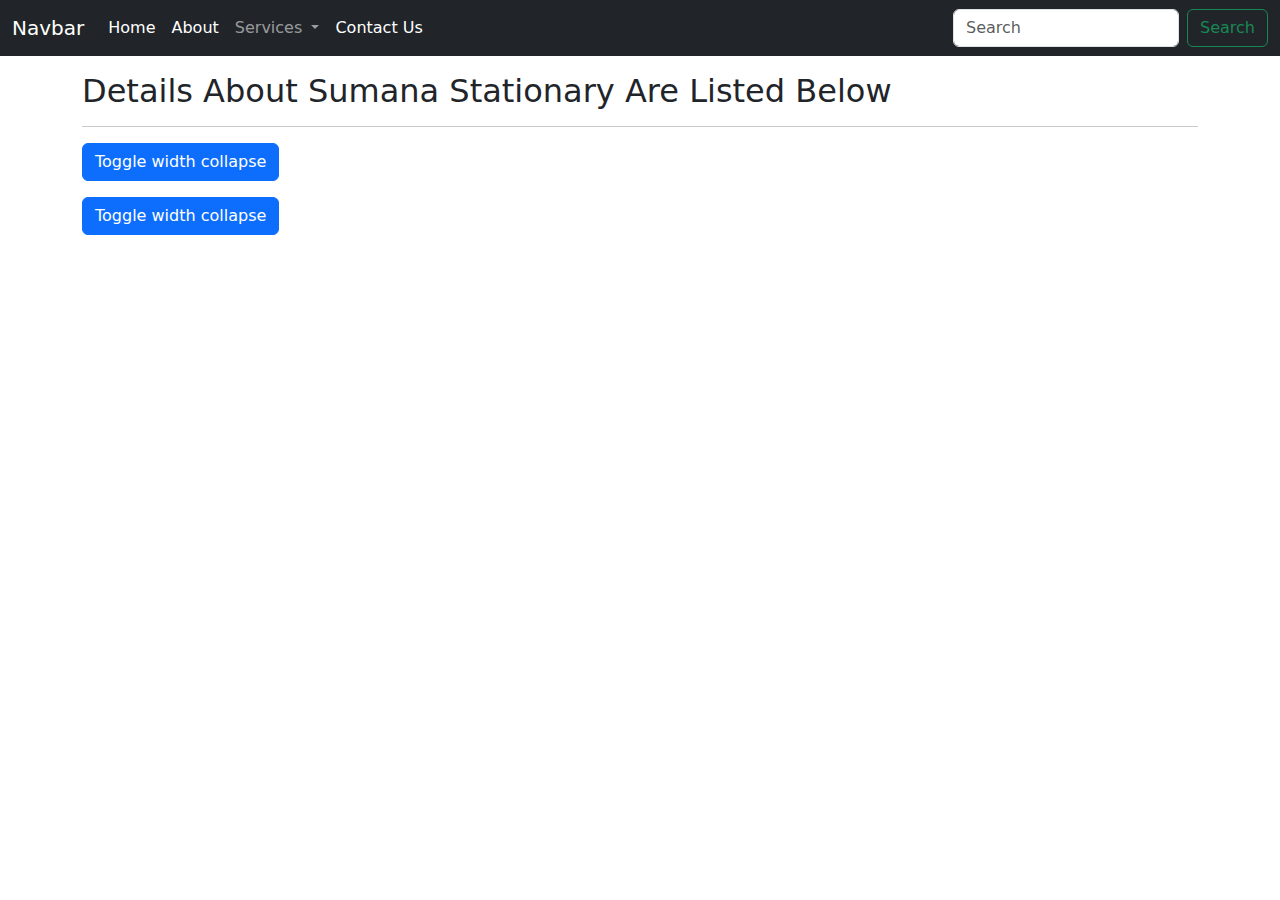
<file: about.html>
<!doctype html>
<html lang="en">

<head>
  <meta charset="utf-8">
  <meta name="viewport" content="width=device-width, initial-scale=1">
  <title> About Stationary shop website</title>
  <link href="https://cdn.jsdelivr.net/npm/bootstrap@5.3.3/dist/css/bootstrap.min.css" rel="stylesheet"
    integrity="sha384-QWTKZyjpPEjISv5WaRU9OFeRpok6YctnYmDr5pNlyT2bRjXh0JMhjY6hW+ALEwIH" crossorigin="anonymous">
</head>

<body>
  <!-- our code starts here -->
  <nav class="navbar navbar-expand-lg navbar-dark bg-dark">
    <div class="container-fluid">
      <a class="navbar-brand" href="#">Navbar</a>
      <button class="navbar-toggler" type="button" data-bs-toggle="collapse" data-bs-target="#navbarSupportedContent"
        aria-controls="navbarSupportedContent" aria-expanded="false" aria-label="Toggle navigation">
        <span class="navbar-toggler-icon"></span>
      </button>
      <div class="collapse navbar-collapse" id="navbarSupportedContent">
        <ul class="navbar-nav me-auto mb-2 mb-lg-0">
          <li class="nav-item">
            <a class="nav-link active" aria-current="page" href="/">Home</a>
          </li>
          <li class="nav-item">
            <a class="nav-link active" aria-current="page" href="/about.html">About</a>
          </li>

          <li class="nav-item dropdown">
            <a class="nav-link dropdown-toggle" href="#" role="button" data-bs-toggle="dropdown" aria-expanded="false">
              Services
            </a>
            <ul class="dropdown-menu">
              <li><a class="dropdown-item" href="#/services.html">Stationary</a></li>
              <li><a class="dropdown-item" href="#/services.html">Xerox</a></li>
              <li>
                <hr class="dropdown-divider"><!--yek pxi yek dekhaux-->
              </li>
              <li><a class="dropdown-item" href="#/services.html">Something else here</a></li>
            </ul>
          </li>
          <li class="nav-item">
            <a class="nav-link active" aria-current="page" href="/contact.html">Contact Us</a>
          </li>
        </ul>
        <form class="d-flex" role="search">
          <input class="form-control me-2" type="search" placeholder="Search" aria-label="Search">
          <button class="btn btn-outline-success" type="submit">Search</button>
        </form>
      </div>
    </div>
  </nav>

  <div class="container mt-3">
    <h2>Details About Sumana Stationary Are Listed Below</h2>
    <hr>
    <p>
      <button class="btn btn-primary" type="button" data-bs-toggle="collapse" data-bs-target="#collapseWidthExample"
        aria-expanded="false" aria-controls="collapseWidthExample">
        Toggle width collapse
      </button>
    </p>
    <div style="min-height: 120px;">
      <div class="collapse collapse-Vertical" id="collapseWidthExample">
        <div class="card card-body" style="width: 300px;">
          This is some placeholder content for a horizontal collapse. It's hidden by default and shown when triggered.
        </div>
      </div>

      <p>
        <button class="btn btn-primary" type="button" data-bs-toggle="collapse" data-bs-target="#collapseWidthExample"
          aria-expanded="false" aria-controls="collapseWidthExample">
          Toggle width collapse
        </button>
      </p>
      <div style="min-height: 120px;">
        <div class="collapse collapse-Vertical" id="collapseWidthExample">
          <div class="card card-body" style="width: 300px;">
            This is some placeholder content for a horizontal collapse. It's hidden by default and shown when triggered.
          </div>
        </div>
      </div>
    </div>

    <!-- <div class="accordion" accordionExample>
      <div class="card">
        <div class="card-header" id="headingOne">
          <h2 class="mb-0">
            <button class="btn btn-link collapsed" type="button" data-toggle="collapse" data-target="#collapseOne"
              aria-expanded="false" aria-controls="collapsedOne">
              How we get started?

            </button>
          </h2>
        </div>
        <div id="collapseOne" class="collapse" aria-labelledby="headingOne" data-parent="#accordionExample">
          <div class="card-body">Lorem ipsum dolor, sit amet consectetur adipisicing elit. Fugit libero laboriosam
            totam. Molestias dolore labore obcaecati alias! Beatae, ut. Voluptas dignissimos rem, omnis est quas
            reprehenderit ipsa? Assumenda excepturi voluptatum eum, nesciunt dolorum ab laboriosam dicta inventore ipsam
            sapiente odit numquam. Sit quae temporibus nemo vero odio illum eveniet atque suscipit quia reprehenderit
            repellendus, voluptatum eum eius, at, iste ipsa. Laborum tempora dolorum et totam amet sapiente quam id
            quas, rem maiores placeat suscipit optio harum, consequuntur itaque porro odit. Quia harum distinctio in id
            obcaecati molestias officia, facere cumque tenetur sequi aliquam quaerat itaque sapiente voluptas? Excepturi
            veritatis optio iusto perferendis. Quia, praesentium. Praesentium provident voluptate veritatis commodi quos
            optio quisquam facilis maiores natus voluptas.
            Accusantium doloremque magnam ut obcaecati consectetur. Inventore.
          </div>
        </div>
      </div>
      <div class="card">
        <div class="card-header" id="headingTwo">
          <h2 class="mb-0">
            <button class="btn btn-link collapsed" type="button" data-toggle="collapse" data-target="#collapseOTwo"
              aria-expanded="false" aria-controls="collapsedTwo">
              Who is the owner of this stationary?

            </button>
          </h2>
        </div>
        <div id="collapseOne" class="collapse" aria-labelledby="headingOTwo" data-parent="#accordionExample">
          <div class="card-body">Lorem ipsum dolor, sit amet consectetur adipisicing elit. Fugit libero laboriosam
            totam. Molestias dolore labore obcaecati alias! Beatae, ut. Voluptas dignissimos rem, omnis est quas
            reprehenderit ipsa? Assumenda excepturi voluptatum eum, nesciunt dolorum ab laboriosam dicta inventore ipsam
            sapiente odit numquam. Sit quae temporibus nemo vero odio illum eveniet atque suscipit quia reprehenderit
            repellendus, voluptatum eum eius, at, iste ipsa. Laborum tempora dolorum et totam amet sapiente quam id
            quas, rem maiores placeat suscipit optio harum, consequuntur itaque porro odit. Quia harum distinctio in id
            obcaecati molestias officia, facere cumque tenetur sequi aliquam quaerat itaque sapiente voluptas? Excepturi
            veritatis optio iusto perferendis. Quia, praesentium. Praesentium provident voluptate veritatis commodi quos
            optio quisquam facilis maiores natus voluptas.
            Accusantium doloremque magnam ut obcaecati consectetur. Inventore.
          </div>
        </div>
      </div>
    </div>
  </div> -->

    <script src="https://cdn.jsdelivr.net/npm/bootstrap@5.3.3/dist/js/bootstrap.bundle.min.js"
      integrity="sha384-YvpcrYf0tY3lHB60NNkmXc5s9fDVZLESaAA55NDzOxhy9GkcIdslK1eN7N6jIeHz"
      crossorigin="anonymous"></script>
    <script src="https://cdn.jsdelivr.net/npm/@popperjs/core@2.11.8/dist/umd/popper.min.js"
      integrity="sha384-I7E8VVD/ismYTF4hNIPjVp/Zjvgyol6VFvRkX/vR+Vc4jQkC+hVqc2pM8ODewa9r"
      crossorigin="anonymous"></script>
    <script src="https://cdn.jsdelivr.net/npm/bootstrap@5.3.3/dist/js/bootstrap.min.js"
      integrity="sha384-0pUGZvbkm6XF6gxjEnlmuGrJXVbNuzT9qBBavbLwCsOGabYfZo0T0to5eqruptLy"
      crossorigin="anonymous"></script>
</body>

</html>
</file>
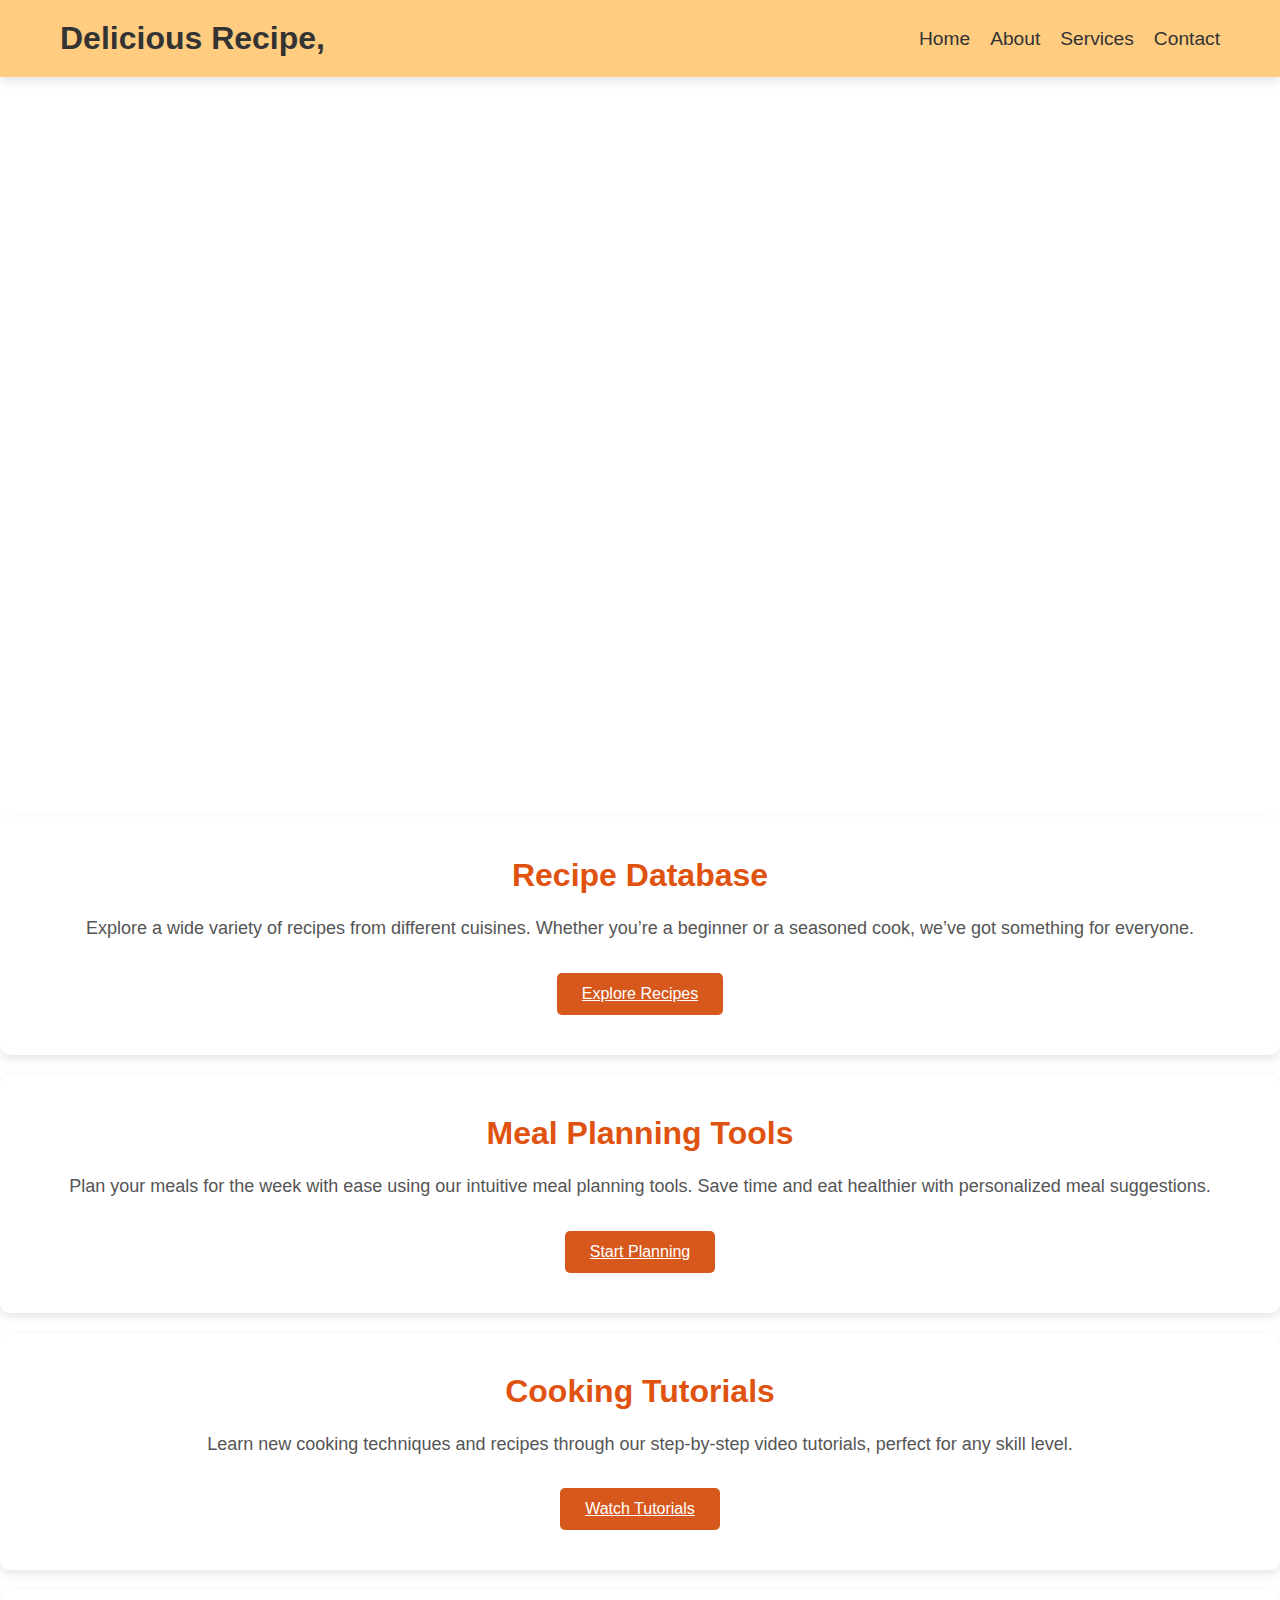
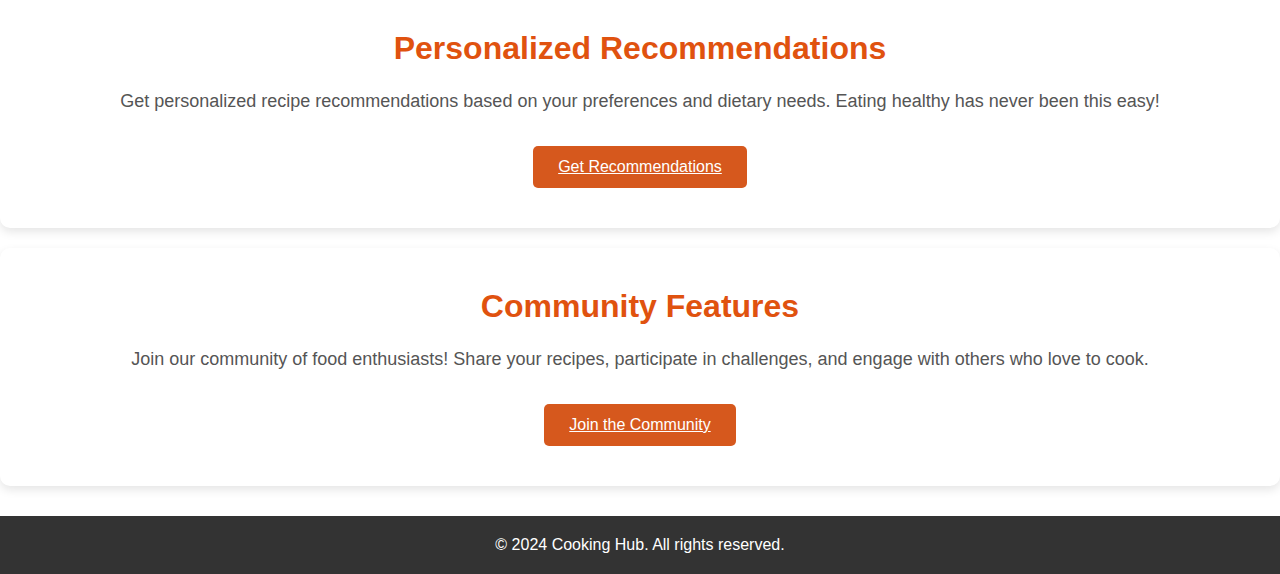
<file: services.html>
<!DOCTYPE html>
<html lang="en">
<head>
    <meta charset="UTF-8">
    <meta name="viewport" content="width=device-width, initial-scale=1.0">
    <title>Cooking Hub</title>
    <link rel="stylesheet" href="style.css">
</head>
<body>

    <!-- Navigation Bar -->
    <header>
      <div class="container">
          <h1 class="logo">Delicious Recipe,</h1>
          <nav>
              <input type="checkbox" id="menu-toggle" class="menu-toggle">
              <label for="menu-toggle" class="menu-icon">&#9776;</label>
              <ul class="nav-list">
                  <li><a href="index.html">Home</a></li>
                  <li><a href="about.html">About</a></li>
                  <li><a href="services.html">Services</a></li>
                  <li><a href="contact.html">Contact</a></li>
              </ul>
          </nav>
      </div>
  </header>

    <!-- Hero Section -->
    <section class="hero">
        <h1>Welcome to Cooking Hub</h1>
        <p>Your one-stop platform for delicious recipes, meal planning, and more!</p>
    </section>

    <!-- Recipe Database Section -->
    <section id="recipes" class="service-section">
        <h2>Recipe Database</h2>
        <p>Explore a wide variety of recipes from different cuisines. Whether you’re a beginner or a seasoned cook, we’ve got something for everyone.</p>
        <a href="#" class="service-btn">Explore Recipes</a>
    </section>

    <!-- Meal Planning Tools Section -->
    <section id="meal-planning" class="service-section">
        <h2>Meal Planning Tools</h2>
        <p>Plan your meals for the week with ease using our intuitive meal planning tools. Save time and eat healthier with personalized meal suggestions.</p>
        <a href="#" class="service-btn">Start Planning</a>
    </section>

    <!-- Cooking Tutorials Section -->
    <section id="tutorials" class="service-section">
        <h2>Cooking Tutorials</h2>
        <p>Learn new cooking techniques and recipes through our step-by-step video tutorials, perfect for any skill level.</p>
        <a href="#" class="service-btn">Watch Tutorials</a>
    </section>

    <!-- Personalized Recommendations Section -->
    <section id="recommendations" class="service-section">
        <h2>Personalized Recommendations</h2>
        <p>Get personalized recipe recommendations based on your preferences and dietary needs. Eating healthy has never been this easy!</p>
        <a href="#" class="service-btn">Get Recommendations</a>
    </section>

    <!-- Community Features Section -->
    <section id="community" class="service-section">
        <h2>Community Features</h2>
        <p>Join our community of food enthusiasts! Share your recipes, participate in challenges, and engage with others who love to cook.</p>
        <a href="#" class="service-btn">Join the Community</a>
    </section>

    <!-- Footer -->
    <footer>
        <p>&copy; 2024 Cooking Hub. All rights reserved.</p>
    </footer>

</body>
</html>
</file>
<file: style.css>
/* Global Styles */
/* Global Styles */
* {
  margin: 0;
  padding: 0;
  box-sizing: border-box;
}

body {
  font-family: Arial, sans-serif;
}

/* Navbar Styles */
header {
  background-color: #ffcc80;
  padding: 20px 0;
  box-shadow: 0 4px 10px rgba(0, 0, 0, 0.1);
}

.container {
  max-width: 1200px;
  margin: 0 auto;
  padding: 0 20px;
  display: flex;
  justify-content: space-between;
  align-items: center;
}

.logo {
  font-size: 2rem;
  color: #333;
}

nav {
  display: flex;
  align-items: center;
}

.menu-icon {
  display: none;
  font-size: 2rem;
  cursor: pointer;
  color: #333;
}

/* Checkbox for toggling menu */
.menu-toggle {
  display: none; /* Hide the checkbox */
}

.nav-list {
  list-style: none;
  display: flex;
}

.nav-list li {
  margin-left: 20px;
}

.nav-list li a {
  text-decoration: none;
  font-size: 1.2rem;
  color: #333;
}

.nav-list li a:hover {
  color: #ff6f61;
}

/* Mobile Menu */
@media (max-width: 768px) {
  .nav-list {
      display: none; /* Hide the menu by default */
      flex-direction: column;
      position: absolute;
      top: 70px;
      right: 20px;
      background-color: #ffcc80;
      padding: 20px;
      box-shadow: 0 4px 10px rgba(0, 0, 0, 0.1);
      border-radius: 5px;
      width: 150px; /* Set width for mobile dropdown */
  }

  .nav-list li {
      margin-bottom: 10px;
  }

  .menu-icon {
      display: block; /* Show menu icon on mobile */
  }

  /* Show the menu when the checkbox is checked */
  #menu-toggle:checked + .menu-icon + .nav-list {
      display: flex;
  }
}

.container {
  max-width: 1200px;
  margin: 0 auto;
  padding: 0 20px;
  display: flex;
  justify-content: space-between;
  align-items: center;
}

.logo {
  font-size: 2rem;
  color: #333;
}

nav {
  display: flex;
  align-items: center;
}

.menu-icon {
  display: none;
  font-size: 2rem;
  cursor: pointer;
}

.nav-list {
  display: flex;
  list-style: none;
}

.nav-list li {
  margin-left: 20px;
  font-size: 1.2rem;
  cursor: pointer;
}

/* Hero Section */
.hero {
  background: url('https://i.pinimg.com/474x/9a/87/b3/9a87b30e64d3b1f306da2a3294d6eb2e.jpg') no-repeat center center/cover;
  height: 80vh;
  color: white;
  display: flex;
  align-items: center;
  justify-content: center;
  text-align: center;
}

.hero h2 {
  font-size: 3rem;
  margin-bottom: 20px;
}

.hero p {
  font-size: 1.5rem;
}

.search-box {
  margin-top: 20px;
}

.search-box input {
  padding: 10px;
  width: 300px;
  border-radius: 5px;
  border: none;
  margin-right: 10px;
}

.search-box button {
  padding: 10px 20px;
  background-color: #ff6f61;
  color: white;
  border: none;
  border-radius: 5px;
  cursor: pointer;
}

.search-box button:hover {
  background-color: #e64a19;
}

/* Recipe Section */
.recipes {
  padding: 50px 20px;
  text-align: center;
}

.recipes h1 {
  font-size: 2.5rem;
  margin-bottom: 30px;
}

.recipe-section {
  display: grid;
  grid-template-columns: repeat(auto-fit, minmax(250px, 1fr));
  gap: 20px;
}

.recipe-card {
  background-color: white;
  padding: 20px;
  border-radius: 10px;
  box-shadow: 0 4px 8px rgba(0, 0, 0, 0.1);
  text-align: center;
}

.recipe-card img {
  width: 100%;
  border-radius: 10px;
}

.recipe-card h2 {
  margin-top: 20px;
  font-size: 1.5rem;
  color: #ff6f61;
}

.recipe-card p {
  margin: 10px 0;
  color: #666;
}

.recipe-card a {
  display: inline-block;
  margin-top: 10px;
  padding: 10px 20px;
  background-color: #ff6f61;
  color: white;
  text-decoration: none;
  border-radius: 5px;
}

.recipe-card a:hover {
  background-color: #e64a19;
}

/* Contact Section */
#contact {
  background-color: #ffcc80;
  padding: 50px 20px;
  text-align: center;
}

.contact-container {
  max-width: 600px;
  margin: 0 auto;
}

.contact-form .form-group {
  margin-bottom: 20px;
}

.contact-form label {
  display: block;
  margin-bottom: 5px;
  font-weight: bold;
}

.contact-form input,
.contact-form textarea {
  width: 100%;
  padding: 10px;
  border: 1px solid #ddd;
  border-radius: 5px;
}

.contact-form button {
  padding: 10px 20px;
  background-color: #ff6f61;
  color: white;
  border: none;
  border-radius: 5px;
  cursor: pointer;
}

.contact-form button:hover {
  background-color: #e64a19;
}

/* Footer */
footer {
  background-color: #333;
  color: white;
  text-align: center;
  padding: 20px 0;
  margin-top: 30px;
}

/* Responsive Design */
@media (max-width: 768px) {
  .nav-list {
      display: none;
  }

  .menu-icon {
      display: block;
      color: #fff;
  }

  .hero h2 {
      font-size: 2.5rem;
  }

  .hero p {
      font-size: 1.2rem;
  }
}

@media (max-width: 480px) {
  .hero h2 {
      font-size: 2rem;
  }

  .hero p {
      font-size: 1rem;
  }

  .search-box input {
      width: 200px;
  }

  .recipes h1 {
      font-size: 2rem;
  }

  .recipe-card h2 {
      font-size: 1.2rem;
  }

  .recipe-card p {
      font-size: 0.9rem;
  }
}

.hero1 {
  display: flex;
  flex-wrap: wrap;
  justify-content: center;
  padding: 20px;
}

.food-item {
  background: white;
  border: 1px solid #ddd;
  border-radius: 8px;
  margin: 10px;
  max-width: 300px; /* Set a max width for each item */
  box-shadow: 0 2px 5px rgba(0, 0, 0, 0.1);
  overflow: hidden;
  transition: transform 0.3s ease;
}

.food-item:hover {
  transform: scale(1.05); /* Slight zoom effect on hover */
}

.food-item img {
  width: 100%; /* Make images responsive */
  height: auto; /* Maintain aspect ratio */
}

.food-description {
  padding: 15px;
}

.food-description h2 {
  color: #e45644; /* Green color for headings */
  margin: 0 0 10px; /* Add some margin to the heading */
}

.food-description p {
  color: #555; /* Dark grey color for text */
  line-height: 1.5; /* Improve readability */
}

/* General Section Styling */
.service-section {
  background-color: #ffffff; /* White background for each section */
  padding: 40px 20px;        /* Padding around the content */
  margin: 20px 0;            /* Space between each section */
  border-radius: 10px;       /* Smooth corners */
  box-shadow: 0 4px 10px rgba(0, 0, 0, 0.1); /* Light shadow for depth */
  text-align: center;        /* Center-align text */
}

/* Section Heading Styling */
.service-section h2 {
  font-size: 32px;           /* Larger font size for the section headings */
  color: #e0520f;            /* Primary color for headings (blue) */
  margin-bottom: 20px;       /* Space below the heading */
}

/* Section Paragraph Styling */
.service-section p {
  font-size: 18px;           /* Medium font size for the description */
  color: #555;               /* Dark gray for text readability */
  margin-bottom: 30px;       /* Space below the paragraph */
  line-height: 1.6;          /* Space between lines for better readability */
}

/* Button Styling */
.service-btn {
  display: inline-block;      /* Inline-block for the button to take padding */
  padding: 12px 25px;         /* Padding inside the button */
  font-size: 16px;            /* Button text size */
  background-color: #d6581d;  /* Blue background for the button */
  color: white;               /* White text */
  border-radius: 5px;         /* Rounded button corners */
  transition: background-color 0.3s; /* Smooth transition effect */
}

.service-btn:hover {
  background-color: #ad4728;  /* Darker blue when hovering */
}

/* Responsive Adjustments for Small Screens */
@media (max-width: 768px) {
  .service-section {
      padding: 30px 15px;     /* Adjust padding for smaller screens */
  }

  .service-section h2 {
      font-size: 28px;        /* Adjust heading size for smaller screens */
  }

  .service-section p {
      font-size: 16px;        /* Adjust paragraph size for smaller screens */
  }

  .service-btn {
      padding: 10px 20px;     /* Adjust button padding */
      font-size: 15px;        /* Slightly smaller button text */
  }
}


/* Contact Section Styles */
.contact-section {
  display: flex;
  flex-wrap: wrap;
  justify-content: space-between;
  background-color: #fff;
  padding: 40px;
  box-shadow: 0 4px 8px rgba(0,0,0,0.1);
  margin: 20px 0;
  border-radius: 8px;
}

/* Contact Form */
.contact-form {
  flex: 1;
  min-width: 300px;
  margin-right: 20px;
}
.contact-form label {
  display: block;
  margin-bottom: 10px;
  font-weight: bold;
  color: #333;
}
.contact-form input, 
.contact-form textarea {
  width: 100%;
  padding: 10px;
  margin-bottom: 20px;
  border: 1px solid #ddd;
  border-radius: 5px;
  font-size: 16px;
}
.contact-form button {
  background-color: #007BFF;
  color: #fff;
  padding: 10px 20px;
  border: none;
  border-radius: 5px;
  cursor: pointer;
  font-size: 16px;
  width: 100%;
}
.contact-form button:hover {
  background-color: #0056b3;
}

/* Business Info Styles */
.business-info {
  flex: 1;
  min-width: 300px;
  margin-left: 20px;
  text-align: center;
}
.business-info p {
  margin: 10px 0;
}
.business-info .map {
  width: 100%;
  height: 200px;
  background-image: url('map-placeholder.jpg'); /* Placeholder map image */
  background-size: cover;
  background-position: center;
  margin-bottom: 20px;
  border-radius: 5px;
}

/* Social Links Styles */
.social-links {
  margin-top: 20px;
}
.social-links a {
  display: inline-block;
  margin: 0 10px;
  text-decoration: none;
  color: #007BFF;
  font-weight: bold;
}
.social-links a:hover {
  text-decoration: underline;
}

/* Responsive Styles */
@media(max-width: 768px) {
  .contact-section {
      flex-direction: column;
  }
  .contact-form, .business-info {
      margin: 0;
      margin-bottom: 20px;
  }
}
</file>
